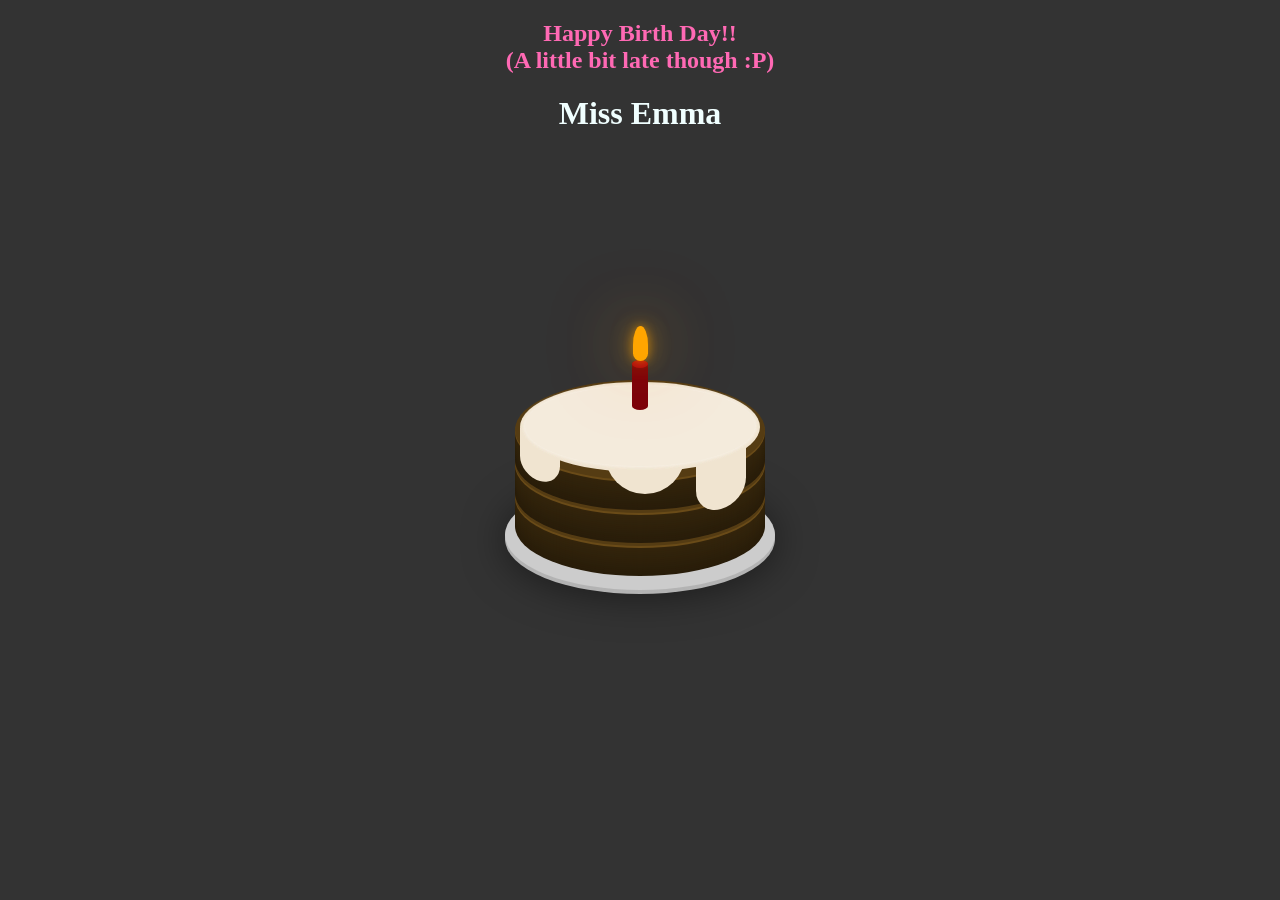
<file: index.html>
<!DOCTYPE html>
<html lang="en">

<head>
    <meta charset="UTF-8">
    <meta name="viewport" content="width=device-width, initial-scale=1.0">
    <title>Best Wishes from Asato</title>
    <link rel=stylesheet type="text/css" href="./sass/style.css">

</head>

<body>
    <div>
        <h2>
            Happy Birth Day!! <br>
            (A little bit late though :P)
        </h2>
        <h1>
            Miss Emma
        </h1>
    </div>
    <div class="cake">
        <div class="plate"></div>
        <div class="layer layer-bottom"></div>
        <div class="layer layer-middle"></div>
        <div class="layer layer-top"></div>
        <div class="icing"></div>
        <div class="drip drip1"></div>
        <div class="drip drip2"></div>
        <div class="drip drip3"></div>
        <div class="candle">
            <div class="flame"></div>
        </div>
    </div>
</body>

</html>
</file>
<file: sass/style.css>
body {
  background-color: #333;
}

.cake {
  position: absolute;
  width: 250px;
  height: 200px;
  top: 50%;
  left: 50%;
  margin-top: -70px;
  margin-left: -125px;
}

.plate {
  width: 270px;
  height: 110px;
  position: absolute;
  bottom: -10px;
  left: -10px;
  background-color: #ccc;
  border-radius: 50%;
  -webkit-box-shadow: 0 2px 0 #b3b3b3, 0 4px 0 #b3b3b3, 0 5px 40px rgba(0, 0, 0, 0.5);
          box-shadow: 0 2px 0 #b3b3b3, 0 4px 0 #b3b3b3, 0 5px 40px rgba(0, 0, 0, 0.5);
}

.cake > * {
  position: absolute;
}

.layer {
  position: absolute;
  display: block;
  width: 250px;
  height: 100px;
  border-radius: 50%;
  background-color: #553c13;
  -webkit-box-shadow: 0 2px 0px #6a4b18, 0 4px 0px #33240b, 0 6px 0px #32230b, 0 8px 0px #31230b, 0 10px 0px #30220b, 0 12px 0px #2f220b, 0 14px 0px #2f210a, 0 16px 0px #2e200a, 0 18px 0px #2d200a, 0 20px 0px #2c1f0a, 0 22px 0px #2b1f0a, 0 24px 0px #2a1e09, 0 26px 0px #2a1d09, 0 28px 0px #291d09, 0 30px 0px #281c09;
          box-shadow: 0 2px 0px #6a4b18, 0 4px 0px #33240b, 0 6px 0px #32230b, 0 8px 0px #31230b, 0 10px 0px #30220b, 0 12px 0px #2f220b, 0 14px 0px #2f210a, 0 16px 0px #2e200a, 0 18px 0px #2d200a, 0 20px 0px #2c1f0a, 0 22px 0px #2b1f0a, 0 24px 0px #2a1e09, 0 26px 0px #2a1d09, 0 28px 0px #291d09, 0 30px 0px #281c09;
}

.layer-top {
  top: 0px;
}

.layer-middle {
  top: 33px;
}

.layer-bottom {
  top: 66px;
}

.icing {
  top: 2px;
  left: 5px;
  background-color: #f0e4d0;
  width: 240px;
  height: 90px;
  border-radius: 50%;
}

.icing:before {
  content: "";
  position: absolute;
  top: 4px;
  right: 5px;
  bottom: 6px;
  left: 5px;
  background-color: #f4ebdc;
  -webkit-box-shadow: 0 0 4px #f6efe3, 0 0 4px #f6efe3, 0 0 4px #f6efe3;
          box-shadow: 0 0 4px #f6efe3, 0 0 4px #f6efe3, 0 0 4px #f6efe3;
  border-radius: 50%;
  z-index: 1;
}

.drip {
  display: block;
  width: 50px;
  height: 60px;
  border-bottom-left-radius: 25px;
  border-bottom-right-radius: 25px;
  background-color: #f0e4d0;
}

.drip1 {
  top: 53px;
  left: 5px;
  -webkit-transform: skewY(15deg);
          transform: skewY(15deg);
  height: 48px;
  width: 40px;
}

.drip2 {
  top: 69px;
  left: 181px;
  -webkit-transform: skewY(-15deg);
          transform: skewY(-15deg);
}

.drip3 {
  top: 54px;
  left: 90px;
  width: 80px;
  border-bottom-left-radius: 40px;
  border-bottom-right-radius: 40px;
}

.candle {
  background-color: #7B020B;
  width: 16px;
  height: 50px;
  border-radius: 8px / 4px;
  top: -20px;
  left: 50%;
  margin-left: -8px;
  z-index: 10;
}

.candle:before {
  content: "";
  position: absolute;
  top: 0;
  left: 0;
  width: 16px;
  height: 8px;
  border-radius: 50%;
  background-color: #ad030f;
}

.flame {
  position: absolute;
  background-color: orange;
  width: 15px;
  height: 35px;
  border-radius: 10px 10px 10px 10px / 25px 25px 10px 10px;
  top: -34px;
  left: 50%;
  margin-left: -7.5px;
  z-index: 10;
  -webkit-box-shadow: 0 0 10px rgba(255, 165, 0, 0.5), 0 0 20px rgba(255, 165, 0, 0.5), 0 0 60px rgba(255, 165, 0, 0.5), 0 0 80px rgba(255, 165, 0, 0.5);
          box-shadow: 0 0 10px rgba(255, 165, 0, 0.5), 0 0 20px rgba(255, 165, 0, 0.5), 0 0 60px rgba(255, 165, 0, 0.5), 0 0 80px rgba(255, 165, 0, 0.5);
  -webkit-transform-origin: 50% 90%;
          transform-origin: 50% 90%;
  -webkit-animation: flicker 1s ease-in-out alternate infinite;
          animation: flicker 1s ease-in-out alternate infinite;
}

@-webkit-keyframes flicker {
  0% {
    -webkit-transform: skewX(5deg);
            transform: skewX(5deg);
    -webkit-box-shadow: 0 0 10px rgba(255, 165, 0, 0.2), 0 0 20px rgba(255, 165, 0, 0.2), 0 0 60px rgba(255, 165, 0, 0.2), 0 0 80px rgba(255, 165, 0, 0.2);
            box-shadow: 0 0 10px rgba(255, 165, 0, 0.2), 0 0 20px rgba(255, 165, 0, 0.2), 0 0 60px rgba(255, 165, 0, 0.2), 0 0 80px rgba(255, 165, 0, 0.2);
  }
  25% {
    -webkit-transform: skewX(-5deg);
            transform: skewX(-5deg);
    -webkit-box-shadow: 0 0 10px rgba(255, 165, 0, 0.5), 0 0 20px rgba(255, 165, 0, 0.5), 0 0 60px rgba(255, 165, 0, 0.5), 0 0 80px rgba(255, 165, 0, 0.5);
            box-shadow: 0 0 10px rgba(255, 165, 0, 0.5), 0 0 20px rgba(255, 165, 0, 0.5), 0 0 60px rgba(255, 165, 0, 0.5), 0 0 80px rgba(255, 165, 0, 0.5);
  }
  50% {
    -webkit-transform: skewX(10deg);
            transform: skewX(10deg);
    -webkit-box-shadow: 0 0 10px rgba(255, 165, 0, 0.3), 0 0 20px rgba(255, 165, 0, 0.3), 0 0 60px rgba(255, 165, 0, 0.3), 0 0 80px rgba(255, 165, 0, 0.3);
            box-shadow: 0 0 10px rgba(255, 165, 0, 0.3), 0 0 20px rgba(255, 165, 0, 0.3), 0 0 60px rgba(255, 165, 0, 0.3), 0 0 80px rgba(255, 165, 0, 0.3);
  }
  75% {
    -webkit-transform: skewX(-10deg);
            transform: skewX(-10deg);
    -webkit-box-shadow: 0 0 10px rgba(255, 165, 0, 0.4), 0 0 20px rgba(255, 165, 0, 0.4), 0 0 60px rgba(255, 165, 0, 0.4), 0 0 80px rgba(255, 165, 0, 0.4);
            box-shadow: 0 0 10px rgba(255, 165, 0, 0.4), 0 0 20px rgba(255, 165, 0, 0.4), 0 0 60px rgba(255, 165, 0, 0.4), 0 0 80px rgba(255, 165, 0, 0.4);
  }
  100% {
    -webkit-transform: skewX(5deg);
            transform: skewX(5deg);
    -webkit-box-shadow: 0 0 10px rgba(255, 165, 0, 0.5), 0 0 20px rgba(255, 165, 0, 0.5), 0 0 60px rgba(255, 165, 0, 0.5), 0 0 80px rgba(255, 165, 0, 0.5);
            box-shadow: 0 0 10px rgba(255, 165, 0, 0.5), 0 0 20px rgba(255, 165, 0, 0.5), 0 0 60px rgba(255, 165, 0, 0.5), 0 0 80px rgba(255, 165, 0, 0.5);
  }
}

@keyframes flicker {
  0% {
    -webkit-transform: skewX(5deg);
            transform: skewX(5deg);
    -webkit-box-shadow: 0 0 10px rgba(255, 165, 0, 0.2), 0 0 20px rgba(255, 165, 0, 0.2), 0 0 60px rgba(255, 165, 0, 0.2), 0 0 80px rgba(255, 165, 0, 0.2);
            box-shadow: 0 0 10px rgba(255, 165, 0, 0.2), 0 0 20px rgba(255, 165, 0, 0.2), 0 0 60px rgba(255, 165, 0, 0.2), 0 0 80px rgba(255, 165, 0, 0.2);
  }
  25% {
    -webkit-transform: skewX(-5deg);
            transform: skewX(-5deg);
    -webkit-box-shadow: 0 0 10px rgba(255, 165, 0, 0.5), 0 0 20px rgba(255, 165, 0, 0.5), 0 0 60px rgba(255, 165, 0, 0.5), 0 0 80px rgba(255, 165, 0, 0.5);
            box-shadow: 0 0 10px rgba(255, 165, 0, 0.5), 0 0 20px rgba(255, 165, 0, 0.5), 0 0 60px rgba(255, 165, 0, 0.5), 0 0 80px rgba(255, 165, 0, 0.5);
  }
  50% {
    -webkit-transform: skewX(10deg);
            transform: skewX(10deg);
    -webkit-box-shadow: 0 0 10px rgba(255, 165, 0, 0.3), 0 0 20px rgba(255, 165, 0, 0.3), 0 0 60px rgba(255, 165, 0, 0.3), 0 0 80px rgba(255, 165, 0, 0.3);
            box-shadow: 0 0 10px rgba(255, 165, 0, 0.3), 0 0 20px rgba(255, 165, 0, 0.3), 0 0 60px rgba(255, 165, 0, 0.3), 0 0 80px rgba(255, 165, 0, 0.3);
  }
  75% {
    -webkit-transform: skewX(-10deg);
            transform: skewX(-10deg);
    -webkit-box-shadow: 0 0 10px rgba(255, 165, 0, 0.4), 0 0 20px rgba(255, 165, 0, 0.4), 0 0 60px rgba(255, 165, 0, 0.4), 0 0 80px rgba(255, 165, 0, 0.4);
            box-shadow: 0 0 10px rgba(255, 165, 0, 0.4), 0 0 20px rgba(255, 165, 0, 0.4), 0 0 60px rgba(255, 165, 0, 0.4), 0 0 80px rgba(255, 165, 0, 0.4);
  }
  100% {
    -webkit-transform: skewX(5deg);
            transform: skewX(5deg);
    -webkit-box-shadow: 0 0 10px rgba(255, 165, 0, 0.5), 0 0 20px rgba(255, 165, 0, 0.5), 0 0 60px rgba(255, 165, 0, 0.5), 0 0 80px rgba(255, 165, 0, 0.5);
            box-shadow: 0 0 10px rgba(255, 165, 0, 0.5), 0 0 20px rgba(255, 165, 0, 0.5), 0 0 60px rgba(255, 165, 0, 0.5), 0 0 80px rgba(255, 165, 0, 0.5);
  }
}

h1 {
  text-align: center;
  color: azure;
  font-family: 'Trebuchet MS', 'Lucida Sans Unicode', 'Lucida Grande', 'Lucida Sans', 'Arial, sans-serif';
}

h2 {
  text-align: center;
  color: hotpink;
  font-family: 'Trebuchet MS', 'Lucida Sans Unicode', 'Lucida Grande', 'Lucida Sans', 'Arial, sans-serif';
}
/*# sourceMappingURL=style.css.map */
</file>
